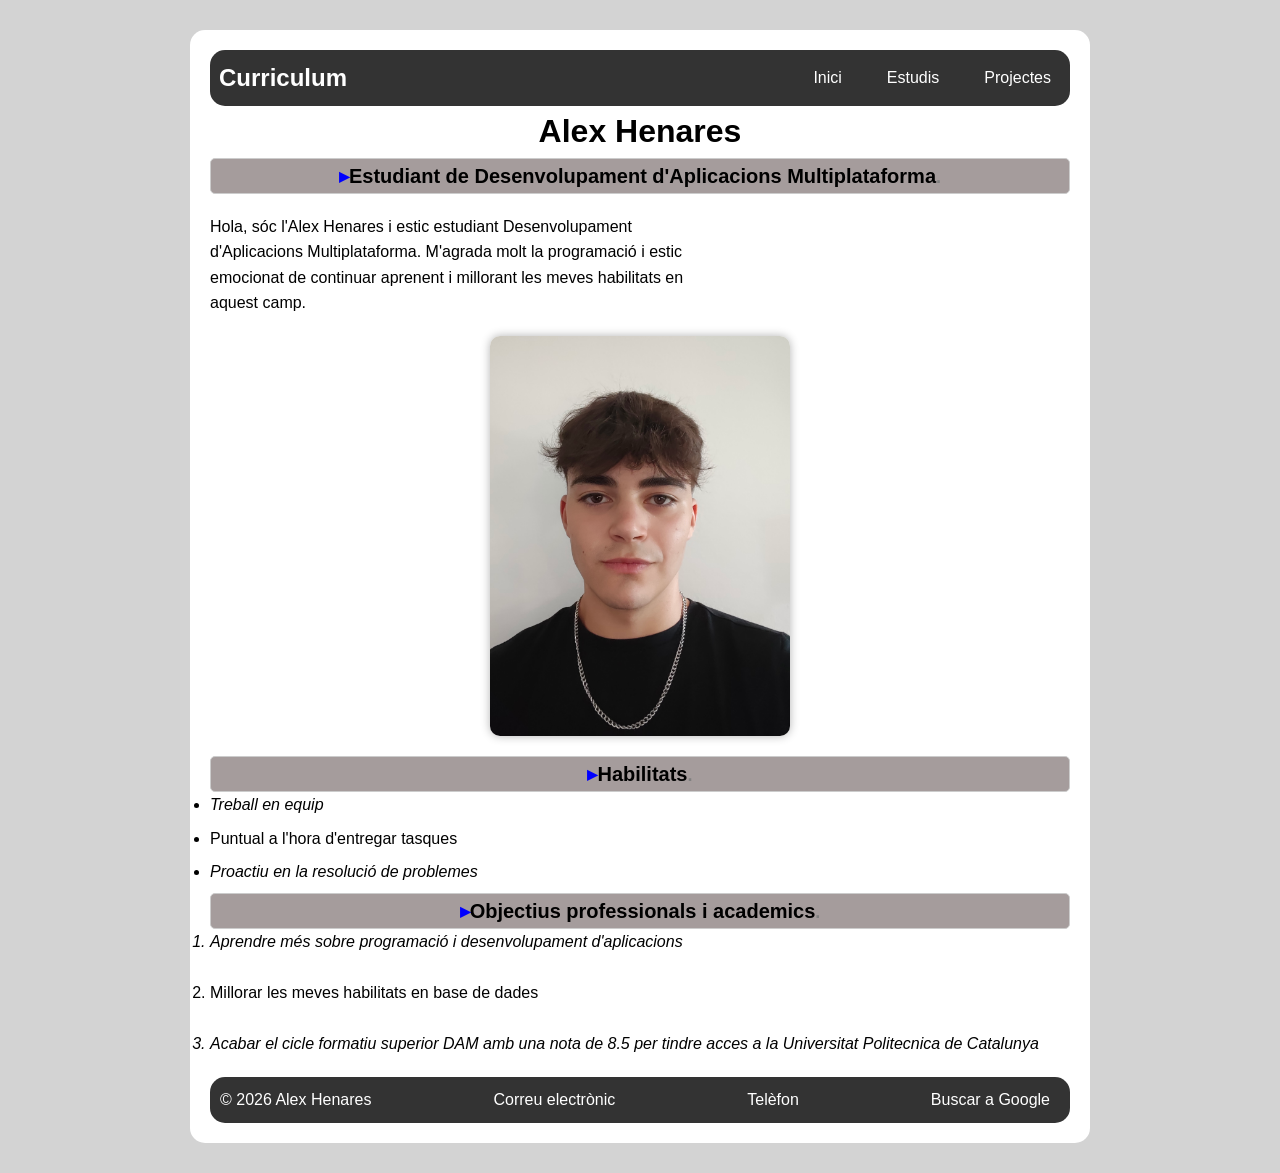
<file: index.html>
<!DOCTYPE html>
<html xmlns="http://www.w3.org/1999/xhtml">
   


    <head>
       <meta charset="UTF-8">
       <title>Principal</title>
       <link rel="stylesheet" href="disseny visual.css">
   </head>
    <body>
        <header>
            <nav>
                <div class="titulo">Curriculum</div> 
                <ul class="links">
                    <li><a href="index.html">Inici</a></li>
                    <li><a href="estudis.html">Estudis</a></li>
                    <li><a href="projectes.html">Projectes</a></li>
                </ul>
            </nav>
        </header>
        <div id="principal">
            <h1>Alex Henares</h1>
            <h2 class="perfil">Estudiant de Desenvolupament d'Aplicacions Multiplataforma</h2>
            
            
            <div class="alinear_imagen"></div>
                <p>Hola, sóc l'Alex Henares i estic estudiant Desenvolupament d'Aplicacions Multiplataforma. M'agrada molt la programació i estic emocionat de continuar aprenent i millorant les meves habilitats en aquest camp.</p>
                <img src="imagenes/17569.jpg" width="300">
            </div>
            <h2 class="perfil">Habilitats</h2>
            <ul id="llista">
                <li>Treball en equip</li>
                <li>Puntual a l'hora d'entregar tasques</li>
                <li>Proactiu en la resolució de problemes</li>
                
                
                
            </ul>


        
            
            <h2 class="perfil">Objectius professionals i academics</h2>
            <ol>
                <li>Aprendre més sobre programació i desenvolupament d'aplicacions</li>
                <br>
                <li>Millorar les meves habilitats en base de dades</li>
                <br>
                <li>Acabar el cicle formatiu superior DAM amb una nota de 8.5 per tindre acces a la Universitat Politecnica de Catalunya</li>
            </ol>
            
            <footer>
            
                <div class="copyright">© 2026 Alex Henares</div> 
                <a href="mailto:ahenares@iesesteveterradas.cat">Correu electrònic</a>
                <a href="tel:+637432784">Telèfon</a>
                <a href="https://www.google.com" target="_blank">Buscar a Google</a>
            </footer>

        </div>




    </body>
</file>
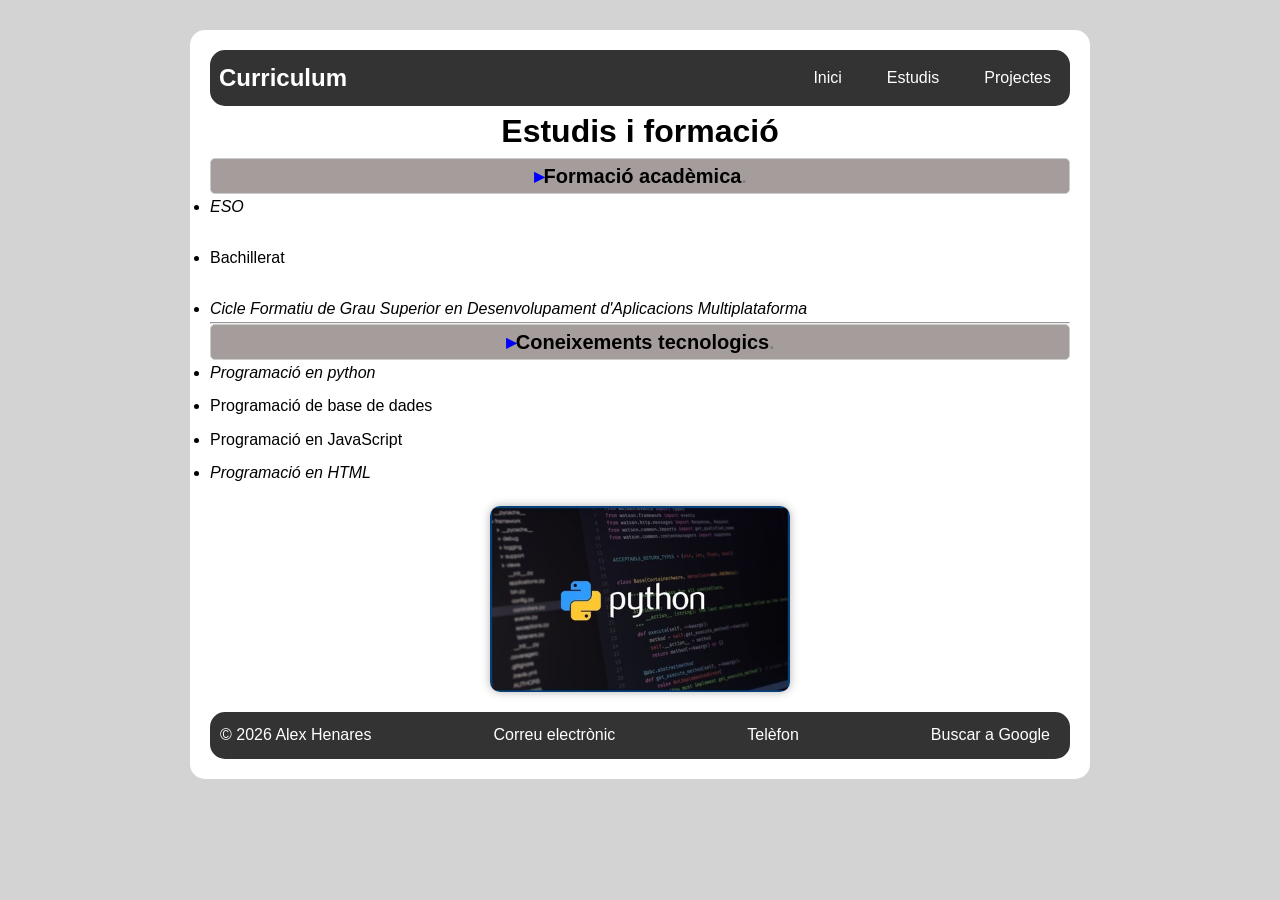
<file: estudis.html>
<!DOCTYPE html>
<html xmlns="http://www.w3.org/1999/xhtml">
   
    
    <head>
        <meta charset="UTF-8">
        <title>Principal</title>
        <link rel="stylesheet" href="disseny visual.css">

        







   </head>

<body>
    <header>
            <nav>
                <div class="titulo">Curriculum</div> 
                <ul class="links">
                    <li><a href="index.html">Inici</a></li>
                    <li><a href="estudis.html">Estudis</a></li>
                    <li><a href="projectes.html">Projectes</a></li>
                </ul>
            </nav>
        </header>
    <div id="principal">
        <h1>Estudis i formació</h1>
        <h2 class="perfil">Formació acadèmica</h2>       
            <ul>
                <li>ESO</li>
                &nbsp;
                <li>Bachillerat</li>
                &nbsp;
                <li>Cicle Formatiu de Grau Superior en Desenvolupament d'Aplicacions Multiplataforma</li>
            </ul>
            <hr>
        <h2 class="perfil">Coneixements tecnologics</h2>
            <ul id="llista">
                <li>Programació en python</li>
                <li>Programació de base de dades</li>
                <li>Programació en JavaScript</li>
                <li>Programació en HTML</li>
            </ul>
            <img src="imagenes/450_1000.jpg" width="300">

            
            <footer>
            
                <div class="copyright">© 2026 Alex Henares</div> 
                <a href="mailto:ahenares@iesesteveterradas.cat">Correu electrònic</a>
                <a href="tel:+637432784">Telèfon</a>
                <a href="https://www.google.com" target="_blank">Buscar a Google</a>
            </footer>
    </div>
</body>
</file>
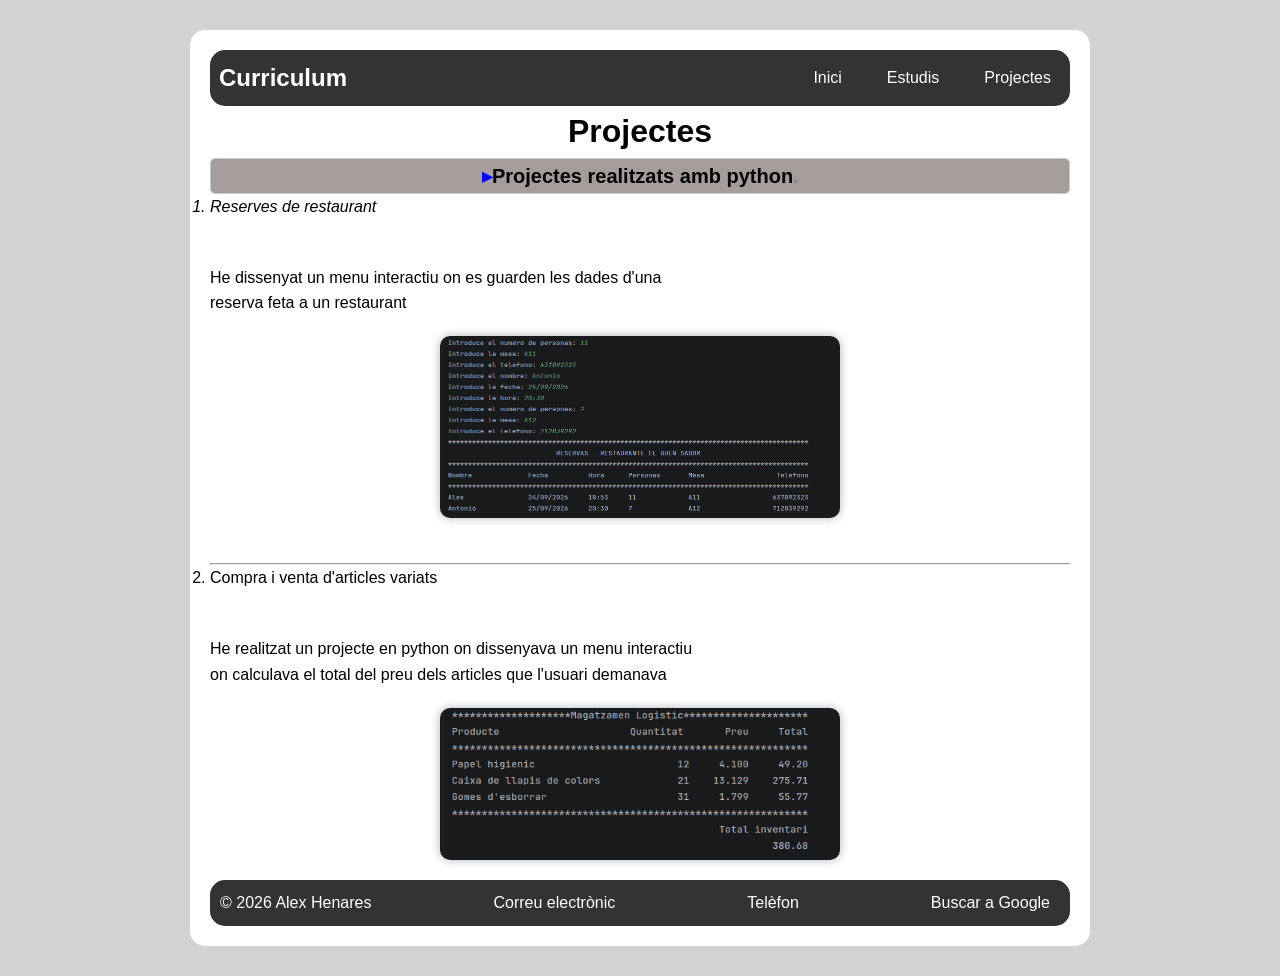
<file: projectes.html>
<!DOCTYPE html>
<html xmlns="http://www.w3.org/1999/xhtml">
   



    <head>
        <meta charset="UTF-8">
        <title>Principal</title>
        <link rel="stylesheet" href="disseny visual.css">
   </head>
<body>
    <header>
            <nav>
                <div class="titulo">Curriculum</div> 
                <ul class="links">
                    <li><a href="index.html">Inici</a></li>
                    <li><a href="estudis.html">Estudis</a></li>
                    <li><a href="projectes.html">Projectes</a></li>
                </ul>
            </nav>
        </header>
    <div id="principal">
        <h1>Projectes</h1>
        <h2 class="perfil">Projectes realitzats amb python</h2>
        <ol>
            <li>Reserves de restaurant</li>
            <br>
            <p>He dissenyat un menu interactiu on es guarden les dades d'una reserva feta a un restaurant</p>
            <img src="imagenes/Captura de pantalla de 2026-09-24 18-54-56.png" width="400">
            &nbsp;
            <hr>
            <li>Compra i venta d'articles variats</li>
            <br> 
            <p>He realitzat un projecte en python on dissenyava un menu interactiu on calculava el total del preu dels articles que l'usuari demanava</p>
            <img src="imagenes/Captura de pantalla de 2026-09-24 18-45-23.png" width="400">

        </ol>
        <footer>
            
                <div class="copyright">© 2026 Alex Henares</div> 
                <a href="mailto:ahenares@iesesteveterradas.cat">Correu electrònic</a>
                <a href="tel:+637432784">Telèfon</a>
                <a href="https://www.google.com" target="_blank">Buscar a Google</a>
            </footer>
    </div>















</body>
</file>
<file: disseny visual.css>
* {
  box-sizing: border-box;
  margin: 0;
  padding: 0;
}
html {
  background-color: #d3d3d3;
}
nav {
  background-color: #333;
  color: white;
  padding: 9px;
  top: 0;
  justify-content: space-between;
  align-items: center;
  display: flex;
  border-radius: 15px;
}

nav li:first-child {
  font-style: normal;
}

nav li:last-child {
  font-style: normal;
}

header {
  position: sticky;
  top: 0;
  
}

footer {
  margin-top: 20px;
  background-color: #333;
  color: white;
  padding: 10px;
  text-align: center;
  bottom: 0;
  justify-content: space-between;
  align-items: center;
  display: flex;
  border-radius: 15px;
}



p {
  margin-top: 20px;
  margin-bottom: 20px;
  color: black;
  font-size: 16px;
  max-width: 500px;
}

h1 {
  font-size: 32px;
  justify-content: center;
  text-align: center;
}

h2 {
  font-size: 20px;
}

body {
  background-color:white;
  font-family: 'Arial', sans-serif;
  line-height: 1.6;
  margin: 30px auto;
  width: 900px;
  border-radius: 15px;
  padding: 20px;
}

a {
  border-bottom: 1px dotted #333;
  text-decoration: none;
  margin-right: 10px;
  margin-left: 10px;
  color: white;
}

a:hover {
  border-bottom-style: solid;
  color: red;
}

img {
  display:block;
  margin: 20px auto;
  max-width: 100%;
  height: auto;
  border-radius: 10px;
  box-shadow: 0 0 10px rgba(0, 0, 0, 0.3);
}

.perfil {
  
  background-color: #a59c9c;
  padding: 1px;
  border: 1px solid #ccc;
  border-radius: 5px;
  align-items: center;
  text-align: center;
  justify-content: center;
}

.titulo {
  font-size: 24px;
  font-weight: bold;

}

.links {
  display: flex;
  list-style: none;
  gap: 25px;
  text-decoration: none;
  color:aqua
}



.principal {
  padding: 20px;
  background-color: #fff;
  border-radius: 10px;
  box-shadow: 0 0 10px rgba(0, 0, 0, 0.1);
}

li:first-child {
  font-style: italic;
}

li:last-child {
  font-style: italic;
}


#llista > li {
  margin-bottom: 8px;
}


h2::before {
  content: "▸";
  color: blue;
}

h2::after {
  content: ".";
  font-size: 18px;
  color: gray;
}
</file>
